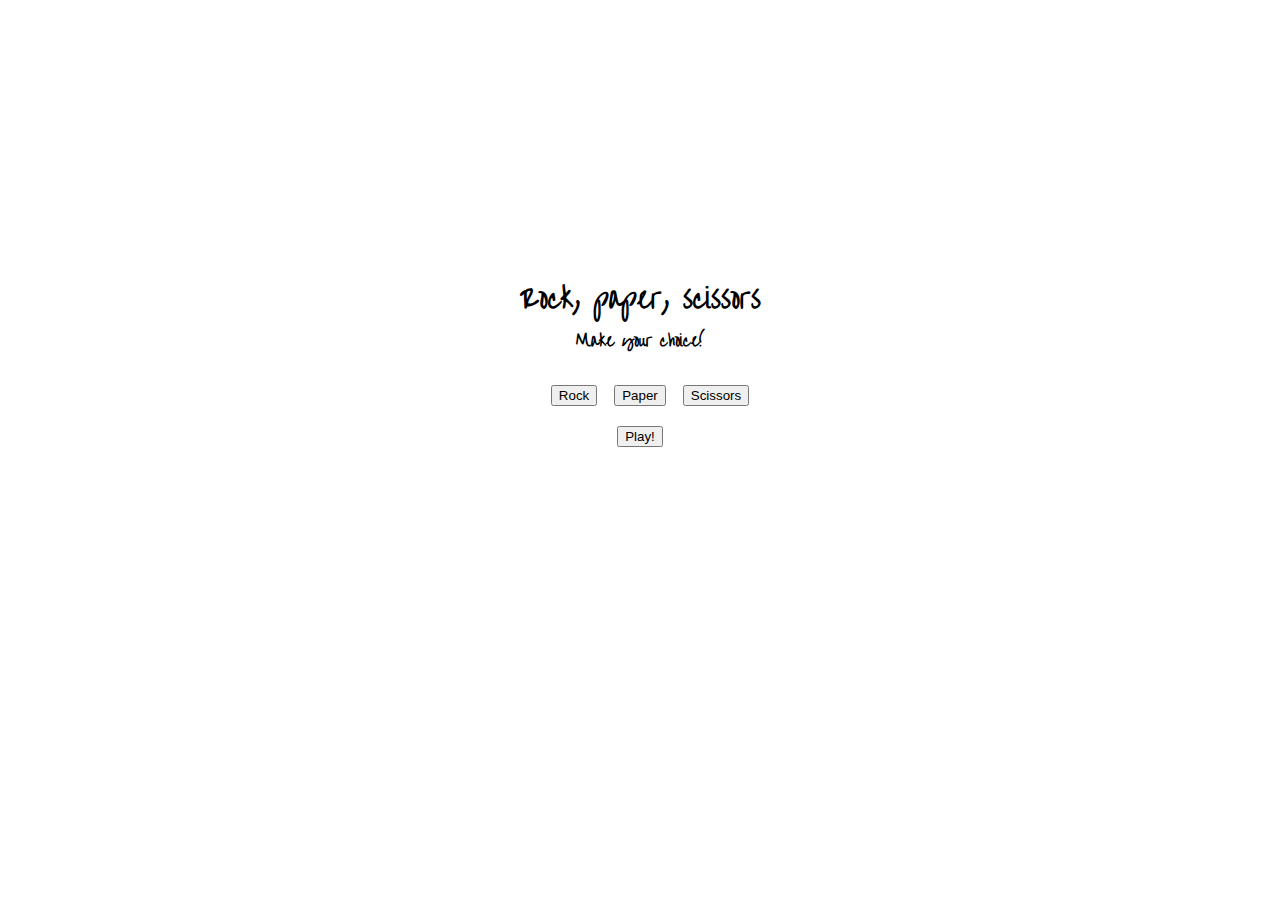
<file: index.html>
<!DOCTYPE html>
<html lang="en">
<head>
    <meta charset="UTF-8">
    <meta name="viewport" content="width=device-width, initial-scale=1.0">
    <meta http-equiv="X-UA-Compatible" content="ie=edge">
    <title>Rock, paper, scissors</title>
    <link rel="stylesheet" href="style.css">
    <link href="https://fonts.googleapis.com/css?family=Liu+Jian+Mao+Cao&display=swap" rel="stylesheet">
</head>
<body>
    <h1>Rock, paper, scissors</h1>
    <h3>Make your choice!</h3>
    <div class="choice-button-wrap">
        <input class="choice-button" id="rock-button" type="button" value="rock" onclick="rockButtonChoice()">
        <input class="choice-button" id="paper-button" type="button" value="paper" onclick="paperButtonChoice()">
        <input class="choice-button" id="scissors-button" type="button" value="scissors" onclick="scissorsButtonChoice()"> 
    </div>
    <div class="play-button-wrap">
        <input type="button" value="play!" onclick="playGame()">
    </div>
        <script type="text/javascript" src="script.js"></script>
</body>
</html>
</file>
<file: style.css>
body {
    display: grid;
    place-items: center;
    height: 30vh;
    font-family: 'Liu Jian Mao Cao', cursive;
}

h1 {
    margin: 30vh 0 0 0;
}

input {
    text-transform: capitalize;
}

.choice-button-wrap {
     margin: 10px;
     position: relative;
    left: 10px;
}

.choice-button {
    margin: 10px 5px;
}
</file>
